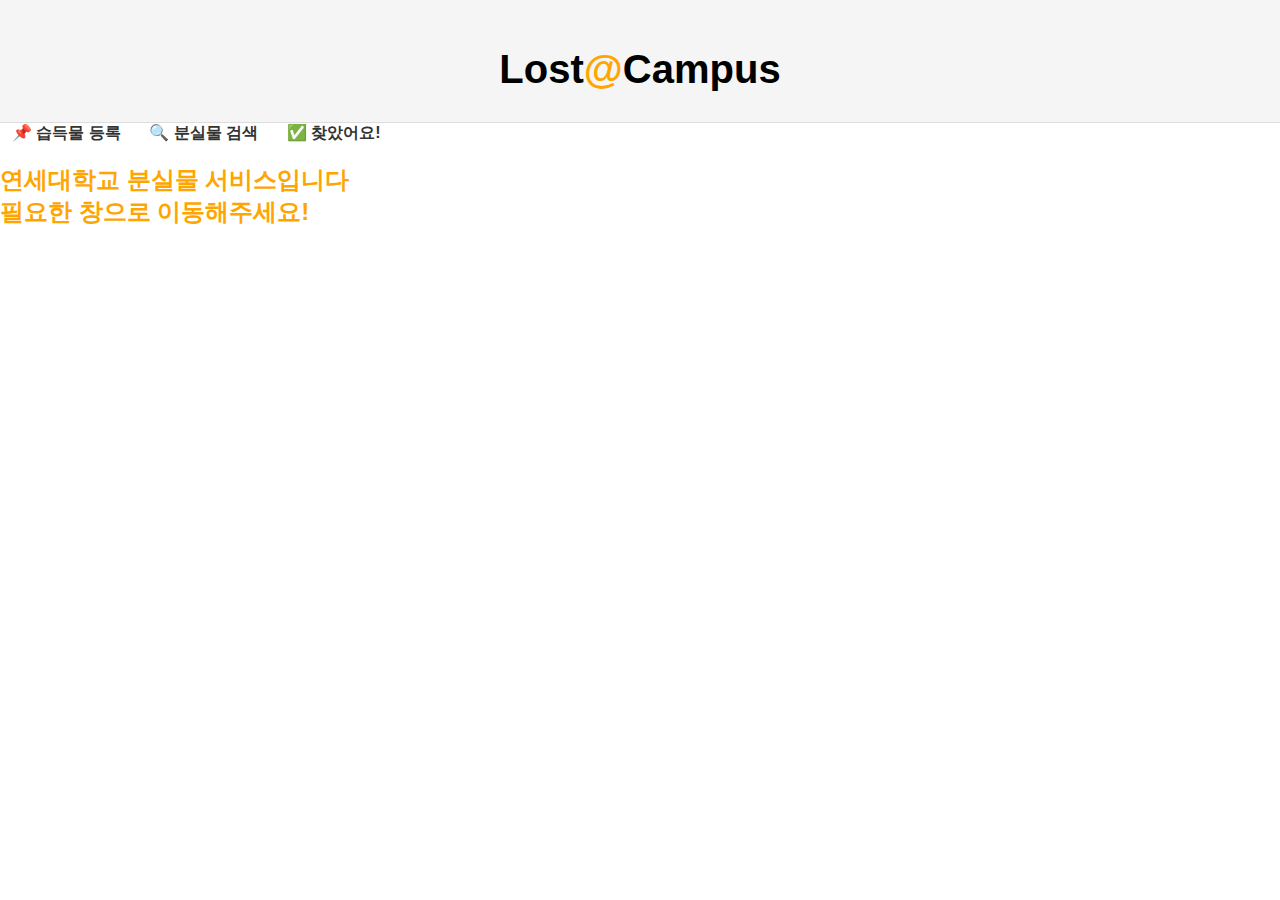
<file: templates/home.html>
<!DOCTYPE html>
<html>
<head>
  <meta charset="UTF-8">
  <title>Lost@Campus</title>
  <link rel="stylesheet" href="/static/style.css">
</head>
<body>
  <header>
    <h1><span style="color: black;">Lost</span><span style="color: orange;">@</span><span style="color: black;">Campus</span></h1>
  </header>
  <nav>
    <a href="/register">📌 습득물 등록</a>
    <a href="/search">🔍 분실물 검색</a>
    <a href="/found">✅ 찾았어요!</a>
  </nav>
  <div class="container">
    <h2 style="color: orange;">연세대학교 분실물 서비스입니다<br>필요한 창으로 이동해주세요!</h2>
  </div>
</body>
</html>
</file>
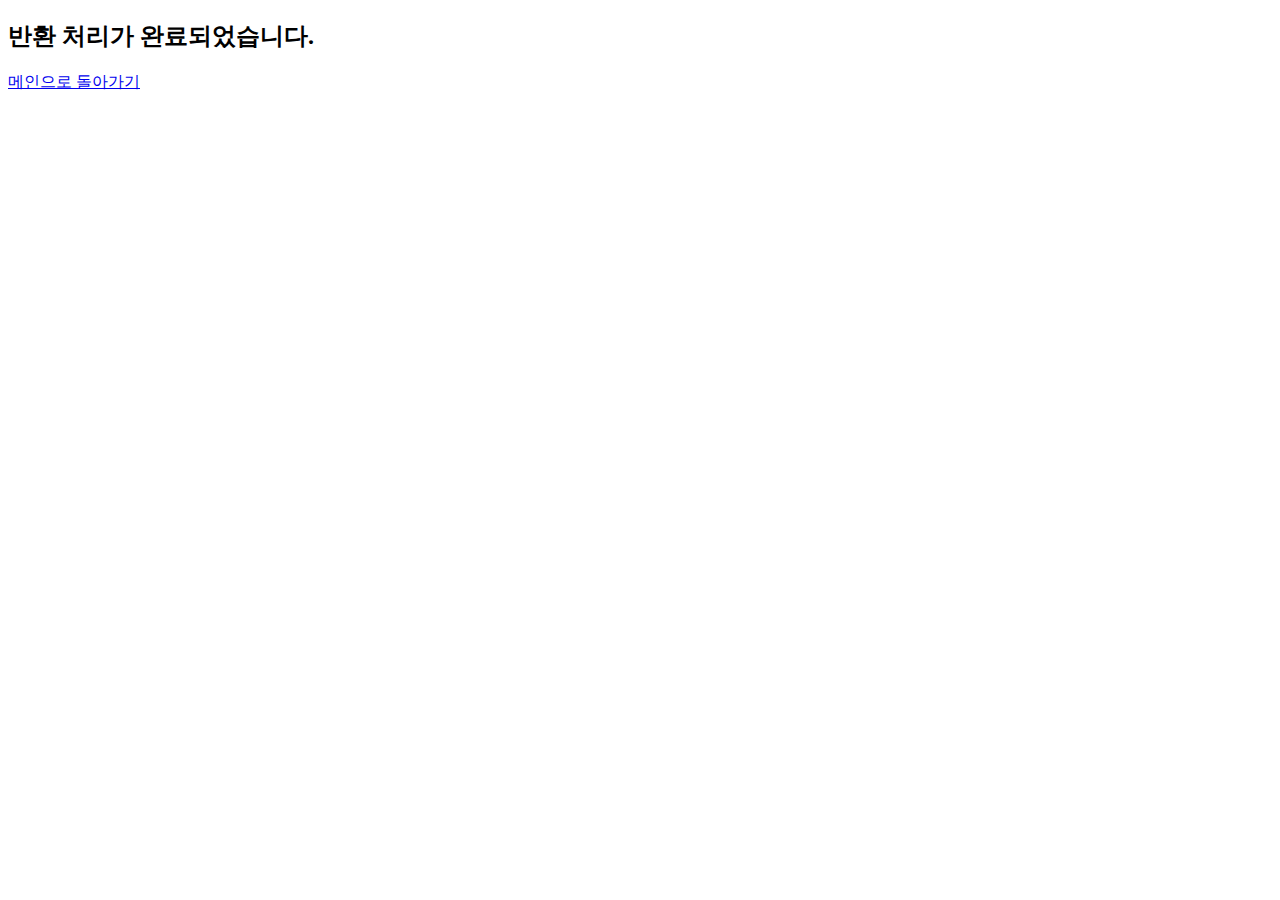
<file: templates/marked.html>
<!DOCTYPE html>
<html lang="ko">
<head>
    <meta charset="UTF-8" />
    <title>반환 처리 완료</title>
</head>
<body>
    <h2>반환 처리가 완료되었습니다.</h2>
    <a href="{{ url_for('index') }}">메인으로 돌아가기</a>
</body>
</html>
</file>
<file: static/style.css>
body {
    background-color: #ffffff;
    color: #000000;
    font-family: "Segoe UI", sans-serif;
    margin: 0;
    padding: 0;
}

header {
    background-color: #f5f5f5;
    text-align: center;
    padding: 20px;
    border-bottom: 1px solid #ddd;
}

h1 {
    font-size: 2.5rem;
    margin-bottom: 10px;
}

.black {
    color: #000000;
}

.orange {
    color: orange;
}

nav a {
    margin: 0 12px;
    text-decoration: none;
    color: #333;
    font-weight: bold;
}

main {
    max-width: 800px;
    margin: 50px auto;
    padding: 30px;
    background-color: #fafafa;
    border: 1px solid #ddd;
    border-radius: 12px;
}

form {
    display: flex;
    flex-direction: column;
    gap: 15px;
}

input, textarea {
    padding: 10px;
    border: 1px solid #ccc;
    border-radius: 8px;
    font-size: 1rem;
}

button {
    padding: 12px;
    background-color: orange;
    color: white;
    border: none;
    border-radius: 8px;
    font-weight: bold;
    cursor: pointer;
}
</file>
